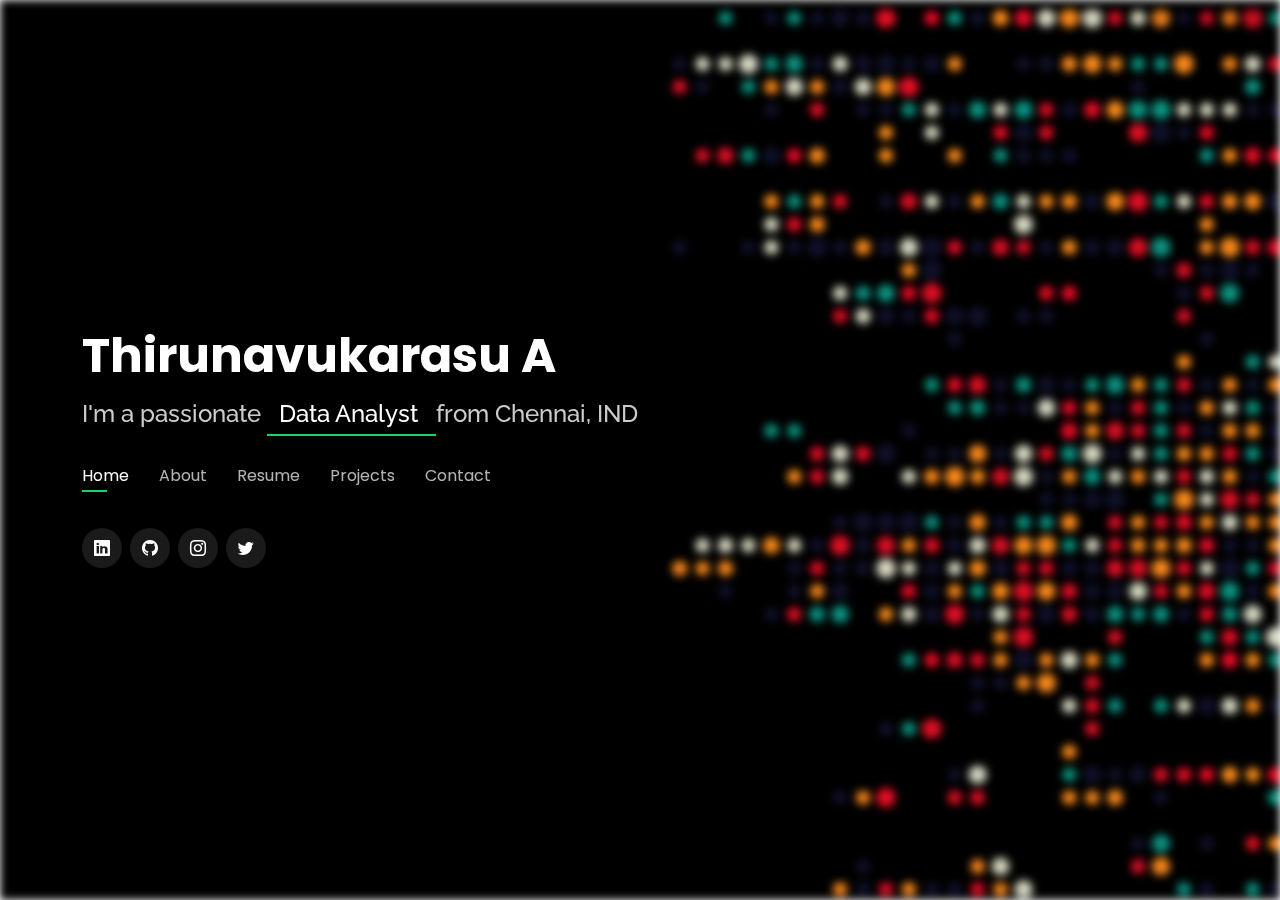
<file: index.html>
<!DOCTYPE html>
<html lang="en">

<head>
  <meta charset="utf-8">
  <meta content="width=device-width, initial-scale=1.0" name="viewport">

  <title>Thirunavukarasu A</title>
  <meta content="" name="description">
  <meta content="" name="keywords">

  <!-- Favicons -->
  <link href="assets\img\thiru.png" rel="icon">
  <link href="assets/img/Raghul_M-1.png" rel="apple-touch-icon">

  <!-- Google Fonts -->
  <link href="https://fonts.googleapis.com/css?family=Open+Sans:300,300i,400,400i,600,600i,700,700i|Raleway:300,300i,400,400i,500,500i,600,600i,700,700i|Poppins:300,300i,400,400i,500,500i,600,600i,700,700i" rel="stylesheet">

  <!-- Vendor CSS Files -->
  <link href="assets/vendor/bootstrap/css/bootstrap.min.css" rel="stylesheet">
  <link href="assets/vendor/bootstrap-icons/bootstrap-icons.css" rel="stylesheet">
  <link href="assets/vendor/boxicons/css/boxicons.min.css" rel="stylesheet">
  <link href="assets/vendor/glightbox/css/glightbox.min.css" rel="stylesheet">
  <link href="assets/vendor/remixicon/remixicon.css" rel="stylesheet">
  <link href="assets/vendor/swiper/swiper-bundle.min.css" rel="stylesheet">

  <!-- Template Main CSS File -->
  <link href="assets/css/style.css" rel="stylesheet">

</head>

<body>

  <!-- ======= Header ======= -->
  <header id="header">
    <div class="container">

      <h1><a href="index.html">Thirunavukarasu A </a></h1>
      <!-- Uncomment below if you prefer to use an image logo -->
      <!-- <a href="index.html" class="mr-auto"><img src="assets/img/logo.png" alt="" class="img-fluid"></a> -->
      <h2>I'm a passionate <span> &nbsp; Data Analyst &nbsp; </span> from Chennai, IND</h2>

      <nav id="navbar" class="navbar">
        <ul>
          <li><a class="nav-link active" href="#header">Home</a></li>
          <li><a class="nav-link" href="#about">About</a></li>
          <li><a class="nav-link" href="#resume">Resume</a></li>
         <!-- <li><a class="nav-link" href="#services">Services</a></li>-->
          <li><a class="nav-link" href="#portfolio">Projects</a></li>
          <li><a class="nav-link" href="#contact">Contact</a></li>
        </ul>
        <i class="bi bi-list mobile-nav-toggle"></i>
      </nav><!-- .navbar -->

      <div class="social-links">
        <a href="https://www.linkedin.com/in/thiru11" class="linkedin" target="_blank"><i class="bi bi-linkedin"></i></a>
        <a href="https://github.com/Thirunavukarasu11" class="Github" target="_blank"><i class="bi bi-github"></i></a>
        <a href="https://instagram.com/its_me_thiru_." class="instagram" target="_blank"><i class="bi bi-instagram"></i></a>
        <a href="https://x.com/Thirunavukarasu" class="twitter" target="_blank"><i class="bi bi-twitter"></i></a> 
      </div>

    </div>
  </header><!-- End Header -->

  <!-- ======= About Section ======= -->
  <section id="about" class="about">

    <!-- ======= About Me ======= -->
    <div class="about-me container">

      <div class="section-title">
        <h2>About</h2>
        <p>Learn more about me</p>
      </div>
   

      <div class="row">
        <br><br>
        <div class="col-lg-4" data-aos="fade-right">
          <img src="assets\img\Thiru'pic (1).jpg" class="img-fluid" alt="">
        </div>
        <div class="col-lg-8 pt-4 pt-lg-0 content" data-aos="fade-left">
          <h3>Data Analyst &amp; Tech Enthusiast</h3>
          <p class="fst-italic">
            I'm a passionate data analyst and web developer with a strong foundation in SQL, Python, and web scraping. I am deeply interested in solving real-world problems through data analysis and crafting web applications that provide meaningful insights. With experience in building web applications using frameworks like Flask and analyzing data with tools like Pandas, I aim to deliver impactful solutions. I’m always eager to learn and explore new technologies, particularly in the fields of data analysis, web development, and automation. My goal is to contribute to innovative projects that drive business decisions and make a difference in the tech world.
        </p><br>
          <div class="row">
            <div class="col-lg-6">
              <ul>
                <li><i class="bi bi-chevron-right"></i> <strong>Phone:</strong> <span>+91 7995683255</span></li>
                <li><i class="bi bi-chevron-right"></i> <strong>City:</strong> <span>Chennai, India</span></li>
              </ul>
            </div>
            <div class="col-lg-6">
              <ul>

                <li><i class="bi bi-chevron-right"></i> <strong>Email:</strong> <span>thirunavuakarasu110902@gmail.com</span></li>
              </ul>
            </div>
          </div><br>
          <p>
            Beyond my academic and professional pursuits, I am also deeply committed to continuous learning and personal growth in the tech field. As a technology enthusiast, I constantly strive to expand my knowledge and stay updated on the latest trends and innovations. Whether it's experimenting with new coding languages, exploring emerging technologies like AI and machine learning, or contributing to open-source projects, I make time to enhance my skills and push the boundaries of what I can achieve in the tech world. My passion for technology drives me to embrace new challenges and solve complex problems with innovative solutions.
        </p>
        </div>
      </div>

    </div><!-- End About Me -->

    <!-- ======= Counts ======= -->
    


    <!-- ======= Skills  ======= -->
    <div class="skills container">

      <div class="section-title">
        <h2>Skills</h2>
      </div>

      <div class="row skills-content">

        <div class="col-lg-6">

          <div class="progress">
            <span class="skill">SQL <i class="val">75%</i></span>
            <div class="progress-bar-wrap">
              <div class="progress-bar" role="progressbar" aria-valuenow="75" aria-valuemin="0" aria-valuemax="100"></div>
            </div>
          </div>

          <div class="progress">
            <span class="skill">Python <i class="val">70%</i></span>
            <div class="progress-bar-wrap">
              <div class="progress-bar" role="progressbar" aria-valuenow="70" aria-valuemin="0" aria-valuemax="100"></div>
            </div>
          </div>

          <div class="progress">
            <span class="skill">Linux, Git & Opensource Technologies <i class="val">65%</i></span>
            <div class="progress-bar-wrap">
              <div class="progress-bar" role="progressbar" aria-valuenow="65" aria-valuemin="0" aria-valuemax="100"></div>
            </div>
          </div>

        </div>

        <div class="col-lg-6">


            <div class="progress">
                <span class="skill">Web Application Development <i class="val">65%</i></span>
                <div class="progress-bar-wrap">
                  <div class="progress-bar" role="progressbar" aria-valuenow="65" aria-valuemin="0" aria-valuemax="100"></div>
                </div>
              </div>
              
              <div class="progress">
                <span class="skill">Python Programming <i class="val">70%</i></span>
                <div class="progress-bar-wrap">
                  <div class="progress-bar" role="progressbar" aria-valuenow="70" aria-valuemin="0" aria-valuemax="100"></div>
                </div>
              </div>
              
              <div class="progress">
                <span class="skill">SQL & Data Analysis <i class="val">75%</i></span>
                <div class="progress-bar-wrap">
                  <div class="progress-bar" role="progressbar" aria-valuenow="80" aria-valuemin="0" aria-valuemax="100"></div>
                </div>
              </div>
              
              <div class="progress">
                <span class="skill">Web Scraping <i class="val">75%</i></span>
                <div class="progress-bar-wrap">
                  <div class="progress-bar" role="progressbar" aria-valuenow="75" aria-valuemin="0" aria-valuemax="100"></div>
                </div>
              </div>
              
              <div class="progress">
                <span class="skill">Flask Web Development <i class="val">70%</i></span>
                <div class="progress-bar-wrap">
                  <div class="progress-bar" role="progressbar" aria-valuenow="70" aria-valuemin="0" aria-valuemax="100"></div>
                </div>
              </div>
              

      </div>

    </div><!-- End Skills -->

<!-- ======= Interests ======= -->
<div class="interests container">

    <div class="section-title">
      <h2>Interests</h2>
    </div>
  
    <div class="row">
      <div class="col-lg-3 col-md-4">
        <div class="icon-box">
          <i class="ri-database-line" style="color: #ffbb2c;"></i>
          <h3>Data Analytics</h3>
        </div>
      </div>
      <div class="col-lg-3 col-md-4 mt-4 mt-md-0">
        <div class="icon-box">
          <i class="ri-bar-chart-box-line" style="color: #5578ff;"></i>
          <h3>Business Analyst</h3>
        </div>
      </div>
      <div class="col-lg-3 col-md-4 mt-4 mt-md-0">
        <div class="icon-box">
          <i class="ri-code-s-slash-line" style="color: #e80368;"></i>
          <h3>Web Development</h3>
        </div>
      </div>
      <div class="col-lg-3 col-md-4 mt-4 mt-lg-0">
        <div class="icon-box">
          <i class="ri-computer-line" style="color: #e361ff;"></i>
          <h3>Software Development</h3>
        </div>
      </div>
    </div>
  
  </div><!-- End Interests -->
  

    <!-- ======= Testimonials ======= -->
    <!--
    <div class="testimonials container">

      <div class="section-title">
        <h2>Testimonials</h2>
      </div>

      <div class="testimonials-slider swiper" data-aos="fade-up" data-aos-delay="100">
        <div class="swiper-wrapper">

          <div class="swiper-slide">
            <div class="testimonial-item">
              <p>
                <i class="bx bxs-quote-alt-left quote-icon-left"></i>
                Proin iaculis purus consequat sem cure digni ssim donec porttitora entum suscipit rhoncus. Accusantium quam, ultricies eget id, aliquam eget nibh et. Maecen aliquam, risus at semper.
                <i class="bx bxs-quote-alt-right quote-icon-right"></i>
              </p>
              <img src="assets/img/testimonials/testimonials-1.jpg" class="testimonial-img" alt="">
              <h3>Saul Goodman</h3>
              <h4>Ceo &amp; Founder</h4>
            </div>
          </div> <!-- End testimonial item --> 
          <!--
          <div class="swiper-slide">
            <div class="testimonial-item">
              <p>
                <i class="bx bxs-quote-alt-left quote-icon-left"></i>
                Export tempor illum tamen malis malis eram quae irure esse labore quem cillum quid cillum eram malis quorum velit fore eram velit sunt aliqua noster fugiat irure amet legam anim culpa.
                <i class="bx bxs-quote-alt-right quote-icon-right"></i>
              </p>
              <img src="assets/img/testimonials/testimonials-2.jpg" class="testimonial-img" alt="">
              <h3>Sara Wilsson</h3>
              <h4>Designer</h4>
            </div>
          </div><!-- End testimonial item -->
          <!--
          <div class="swiper-slide">
            <div class="testimonial-item">
              <p>
                <i class="bx bxs-quote-alt-left quote-icon-left"></i>
                Enim nisi quem export duis labore cillum quae magna enim sint quorum nulla quem veniam duis minim tempor labore quem eram duis noster aute amet eram fore quis sint minim.
                <i class="bx bxs-quote-alt-right quote-icon-right"></i>
              </p>
              <img src="assets/img/testimonials/testimonials-3.jpg" class="testimonial-img" alt="">
              <h3>Jena Karlis</h3>
              <h4>Store Owner</h4>
            </div>
          </div><!-- End testimonial item -->
          <!--

          <div class="swiper-slide">
            <div class="testimonial-item">
              <p>
                <i class="bx bxs-quote-alt-left quote-icon-left"></i>
                Fugiat enim eram quae cillum dolore dolor amet nulla culpa multos export minim fugiat minim velit minim dolor enim duis veniam ipsum anim magna sunt elit fore quem dolore labore illum veniam.
                <i class="bx bxs-quote-alt-right quote-icon-right"></i>
              </p>
              <img src="assets/img/testimonials/testimonials-4.jpg" class="testimonial-img" alt="">
              <h3>Matt Brandon</h3>
              <h4>Freelancer</h4>
            </div>
          </div><!-- End testimonial item -->
          <!--

          <div class="swiper-slide">
            <div class="testimonial-item">
              <p>
                <i class="bx bxs-quote-alt-left quote-icon-left"></i>
                Quis quorum aliqua sint quem legam fore sunt eram irure aliqua veniam tempor noster veniam enim culpa labore duis sunt culpa nulla illum cillum fugiat legam esse veniam culpa fore nisi cillum quid.
                <i class="bx bxs-quote-alt-right quote-icon-right"></i>
              </p>
              <img src="assets/img/testimonials/testimonials-5.jpg" class="testimonial-img" alt="">
              <h3>John Larson</h3>
              <h4>Entrepreneur</h4>
            </div>
          </div><!-- End testimonial item -->
<!--
        </div>
        <div class="swiper-pagination"></div>
      </div>

      <div class="owl-carousel testimonials-carousel">

      </div>

    </div> <!- End Testimonials  --> 
 
  </section><!-- End About Section -->

  <!-- ======= Resume Section ======= -->
  <section id="resume" class="resume">
    <div class="container">

      <div class="section-title">
        <h2>Resume</h2>
        <p>Check My Resume</p>
      </div>

      <div class="row">
        <div class="col-lg-6">
          <h3 class="resume-title">Sumary</h3>
          <div class="resume-item pb-0">
            <h4>Thirunavukarasu A</h4>
           <br>
            <p>
            <ul>
              <li>Chennai, India</li>
              <li>(+91) 7995683255 </li>
              <li>thirunavuakarasu110902@gmail.com</li>
            </ul>
            </p>
          </div>

          <h3 class="resume-title">Education</h3>
          <div class="resume-item">
            <h4>Bachelor of Computer Science and Engineering</h4>
            <h5>2019 - 2023</h5>
            <p><em>Kingston Engineering College, Vellore, India</em></p>
            <p>▪️ An undergraduate program that deals with the subjects and topics related to computer science, computer application, and its services. The main aim of this program is to create quality professionals and research fellows who can work in every sector of the world by implementing the technology of computer systems and software.
             <br> ▪️ Relevant Coursework:  C , SQL , Python, Cloud Computing Operating Systems and Software Development.</p>
          </div>
          <div class="resume-item">
            <h4>High School</h4>
            <h5>2017 - 2019</h5>
            <p><em>Vijayam Junior College, Chittoor, India</em></p>
            <p>Completed my High School with Major in 
              <br>Computer Science 
              <br> Maths , Physics and Chemistry.</p>
          </div>
        </div>
        <div class="col-lg-6">
            <h3 class="resume-title">Internship Experience</h3>
          
            <div class="resume-item">
              <h4>Data Analyst Intern</h4>
              <h5>Dec 2023 - Apr 2024</h5>
              <p><em>Talentship, Chennai, IND</em></p>
              <p><b>Project: Data Analysis for Talent Acquisition</b></p>
              <p>
                <ul>
                  <li>Analyzed recruitment data to provide actionable insights to optimize the hiring process.</li>
                  <li>Utilized Python and SQL to clean, preprocess, and analyze large datasets from recruitment platforms.</li>
                  <li>Collaborated with HR teams to identify trends and patterns in talent acquisition, improving efficiency.</li>
                  <li>Generated reports and visualized key metrics using Python libraries such as pandas, matplotlib, and seaborn.</li>
                </ul>
              </p>
            </div>
          
            <div class="resume-item">
              <h4>Business Analyst Intern</h4>
              <h5>Aug 2024 - Sept 2024</h5>
              <p><em>Infogenx Pvt Ltd, Chennai, IND</em></p>
              <p><b>Project: Business Process Optimization</b></p>
              <p>
                <ul>
                  <li>Worked on streamlining business processes and identifying areas for optimization within the company.</li>
                  <li>Used SQL and Excel to analyze and visualize internal operational data, leading to actionable insights.</li>
                  <li>Assisted in preparing business reports for senior management with recommendations to enhance productivity.</li>
                  <li>Collaborated with various teams to implement process improvements, improving operational efficiency.</li>
                </ul>
              </p>
            </div>
          
            <div class="resume-item">
              <h4>Application Developer Intern</h4>
              <h5>Sept 2024 - Present</h5>
              <p><em>Necurity Solutions, Chennai, IND</em></p>
              <p><b>Project: Web Application Development & Automation</b></p>
              <p>
                <ul>
                  <li>Working as an Application Developer Intern, focusing on the development of web applications using Python and Flask.</li>
                  <li>Collaborating with teams to create interactive dashboards and data-driven web applications.</li>
                  <li>Developing automation scripts to streamline data collection and analysis tasks.</li>
                  <li>Assisting in bug fixing, code reviews, and implementing enhancements to improve overall application performance.</li>
                </ul>
                
              </p>
            </div>
          </div>
          
        </div>
      </div>

    </div>
  </section><!-- End Resume Section -->

  <!-- ======= Services Section ======= -->
  <!--
  <section id="services" class="services">
    <div class="container">

      <div class="section-title">
        <h2>Services</h2>
        <p>My Services</p>
      </div>

      <div class="row">
        <div class="col-lg-4 col-md-6 d-flex align-items-stretch">
          <div class="icon-box">
            <div class="icon"><i class="bx bxl-dribbble"></i></div>
            <h4><a href="">Lorem Ipsum</a></h4>
            <p>Voluptatum deleniti atque corrupti quos dolores et quas molestias excepturi</p>
          </div>
        </div>

        <div class="col-lg-4 col-md-6 d-flex align-items-stretch mt-4 mt-md-0">
          <div class="icon-box">
            <div class="icon"><i class="bx bx-file"></i></div>
            <h4><a href="">Sed ut perspiciatis</a></h4>
            <p>Duis aute irure dolor in reprehenderit in voluptate velit esse cillum dolore</p>
          </div>
        </div>

        <div class="col-lg-4 col-md-6 d-flex align-items-stretch mt-4 mt-lg-0">
          <div class="icon-box">
            <div class="icon"><i class="bx bx-tachometer"></i></div>
            <h4><a href="">Magni Dolores</a></h4>
            <p>Excepteur sint occaecat cupidatat non proident, sunt in culpa qui officia</p>
          </div>
        </div>

        <div class="col-lg-4 col-md-6 d-flex align-items-stretch mt-4">
          <div class="icon-box">
            <div class="icon"><i class="bx bx-world"></i></div>
            <h4><a href="">Nemo Enim</a></h4>
            <p>At vero eos et accusamus et iusto odio dignissimos ducimus qui blanditiis</p>
          </div>
        </div>

        <div class="col-lg-4 col-md-6 d-flex align-items-stretch mt-4">
          <div class="icon-box">
            <div class="icon"><i class="bx bx-slideshow"></i></div>
            <h4><a href="">Dele cardo</a></h4>
            <p>Quis consequatur saepe eligendi voluptatem consequatur dolor consequuntur</p>
          </div>
        </div>

        <div class="col-lg-4 col-md-6 d-flex align-items-stretch mt-4">
          <div class="icon-box">
            <div class="icon"><i class="bx bx-arch"></i></div>
            <h4><a href="">Divera don</a></h4>
            <p>Modi nostrum vel laborum. Porro fugit error sit minus sapiente sit aspernatur</p>
          </div>
        </div>

      </div>

    </div>
  </section>-->
  <!-- End Services Section -->

  <!-- ======= Portfolio Section ======= -->
  <section id="portfolio" class="portfolio">
    <div class="container">
  
      <div class="section-title">
        <h2>Projects</h2>
        <p>My Works</p>
        <span>For More Projects Visit &nbsp;&nbsp;&nbsp; ➤ &nbsp; <a href="https://github.com/Thirunavukarasu11" target="_blank">Github </a></span>
      </div>
      <br>
      <div class="row">
        <div class="col-lg-12 d-flex justify-content-center">
          <ul id="portfolio-flters">
            <li data-filter="*" class="filter-active">All</li>
            <li data-filter=".filter-python">Python</li>
            <li data-filter=".filter-webscraping">Web Scraping</li>
            <li data-filter=".filter-analysis">Data Analysis</li>
          </ul>
        </div>
      </div>
  
      <div class="row portfolio-container">
  
        <!-- User Management System -->
        <div class="col-lg-4 col-md-6 portfolio-item filter-python">
          <div class="portfolio-wrap">
            <img src="assets/img/portfolio/user.png" class="img-fluid" alt="">
            <div class="portfolio-info">
              <h4>User Management System</h4>
              <p>Python</p>
              <div class="portfolio-links">
                <a href="https://github.com/Thirunavukarasu11/User-Management-system-" target="_blank" title="Portfolio Details"><i class="bx bx-link"></i></a>
              </div>
            </div>
          </div>
        </div>
  
        <!-- IMDB Web Scraping -->
        <div class="col-lg-4 col-md-6 portfolio-item filter-webscraping">
          <div class="portfolio-wrap">
            <img src="assets/img/portfolio/scrape.webp" class="img-fluid" alt="">
            <div class="portfolio-info">
              <h4>IMDB Web Scraping</h4>
              <p>Web Scraping</p>
              <div class="portfolio-links">
                <a href="https://github.com/Thirunavukarasu11/IMDB-WebScraping-Project" target="_blank" title="Portfolio Details"><i class="bx bx-link"></i></a>
              </div>
            </div>
          </div>
        </div>
  
        <!-- Swiggy Data Analysis -->
        <div class="col-lg-4 col-md-6 portfolio-item filter-analysis">
          <div class="portfolio-wrap">
            <img src="assets/img/portfolio/swiggy.jpg" class="img-fluid" alt="">
            <div class="portfolio-info">
              <h4>Swiggy Data Analysis</h4>
              <p>Data Analysis</p>
              <div class="portfolio-links">
                <a href="https://github.com/Thirunavukarasu11/Swiggy_Data_Analysis_Project" target="_blank" title="Portfolio Details"><i class="bx bx-link"></i></a>
              </div>
            </div>
          </div>
        </div>

            <!-- Library management system  -->
        <div class="col-lg-4 col-md-6 portfolio-item filter-analysis">
              <div class="portfolio-wrap">
                <img src="assets\img\portfolio\library-bg_600x450.jpg" class="img-fluid" alt="">
                <div class="portfolio-info">
                  <h4>Library Management System</h4>
                  <p>Data Analysis</p>
                  <div class="portfolio-links">
                    <a href="https://github.com/Thirunavukarasu11/LIBRARY-MANAGEMENT-SYSTEM" target="_blank" title="Portfolio Details"><i class="bx bx-link"></i></a>
                  </div>
                </div>
              </div>
          </div>
            
            
        <!-- Flask Email Template System -->
        <div class="col-lg-4 col-md-6 portfolio-item filter-python">
          <div class="portfolio-wrap">
            <img src="assets/img/portfolio/flask.webp" class="img-fluid" alt="">
            <div class="portfolio-info">
              <h4>Web-based Email Template Management System</h4>
              <p>Python</p>
              <div class="portfolio-links">
                <a href="https://github.com/Thirunavukarasu11/_flask_project" target="_blank" title="Portfolio Details"><i class="bx bx-link"></i></a>
              </div>
            </div>
          </div>
        </div>
  
        <!-- Exploratory Data Analysis (EDA) -->
        <div class="col-lg-4 col-md-6 portfolio-item filter-analysis">
          <div class="portfolio-wrap">
            <img src="assets/img/portfolio/EDA.jpg" class="img-fluid" alt="">
            <div class="portfolio-info">
              <h4>Exploratory Data Analysis (EDA)</h4>
              <p>Data Analysis</p>
              <div class="portfolio-links">
                <a href="https://github.com/Thirunavukarasu11/Exploratory-Data-Analysis-EDA-" target="_blank" title="Portfolio Details"><i class="bx bx-link"></i></a>
              </div>
            </div>
          </div>
        </div>
  
        <!-- DataFrame Analysis Using Pandas -->
        <div class="col-lg-4 col-md-6 portfolio-item filter-analysis">
          <div class="portfolio-wrap">
            <img src="assets/img/portfolio/DF.webp" class="img-fluid" alt="">
            <div class="portfolio-info">
              <h4>DataFrame Analysis Using Pandas</h4>
              <p>Data Analysis</p>
              <div class="portfolio-links">
                <a href="https://github.com/Thirunavukarasu11/DataFrame-analysis-using-Pandas" target="_blank" title="Portfolio Details"><i class="bx bx-link"></i></a>
              </div>
            </div>
          </div>
        </div>
  
      </div>
    </div>
  </section>
  <!-- End Portfolio Section -->

  <!-- ======= Contact Section ======= -->
  <section id="contact" class="contact">
    <div class="container">

      <div class="section-title">
        <h2>Contact</h2>
        <p>Contact Me</p>
      </div>

      <div class="row mt-2">

        <div class="col-md-6 d-flex align-items-stretch">
          <div class="info-box">
            <i class="bx bx-map"></i>
            <h3>My Address</h3>
            <p>Chennai - 600028, IND</p>
          </div>
        </div>

        <div class="col-md-6 mt-4 mt-md-0 d-flex align-items-stretch">
          <div class="info-box">
            <i class="bx bx-share-alt"></i>
            <h3>Social Profiles</h3>
            <div class="social-links">
                <a href="https://x.com/crazy_boy_thiru" class="twitter"><i class="bi bi-twitter"></i></a>
                <a href="https://github.com/Thirunavukarasu11" class="Github"><i class="bi bi-github"></i></a>
                <a href="https://www.instagram.com/its_me_thiru.__" class="instagram"><i class="bi bi-instagram"></i></a>
                <a href="https://www.linkedin.com/in/thiru11" class="linkedin"><i class="bi bi-linkedin"></i></a>
                
            </div>
          </div>
        </div>

        <div class="col-md-6 mt-4 d-flex align-items-stretch">
          <div class="info-box">
            <i class="bx bx-envelope"></i>
            <h3>Email Me</h3>
            <p>thirunavuakarasu110902@gmail.com</p>
          </div>
        </div>
        <div class="col-md-6 mt-4 d-flex align-items-stretch">
          <div class="info-box">
            <i class="bx bx-phone-call"></i>
            <h3>Call Me</h3>
            <p>+91 7995683255</p>
          </div>
        </div>
      </div>
    </div>
  </section><!-- End Contact Section -->

  <!-- Vendor JS Files -->
  <script src="assets/vendor/purecounter/purecounter_vanilla.js"></script>
  <script src="assets/vendor/bootstrap/js/bootstrap.bundle.min.js"></script>
  <script src="assets/vendor/glightbox/js/glightbox.min.js"></script>
  <script src="assets/vendor/isotope-layout/isotope.pkgd.min.js"></script>
  <script src="assets/vendor/swiper/swiper-bundle.min.js"></script>
  <script src="assets/vendor/waypoints/noframework.waypoints.js"></script>
  <script src="assets/vendor/php-email-form/validate.js"></script>

  <!-- Template Main JS File -->
  <script src="assets/js/main.js"></script>

</body>

</html>
</file>
<file: assets/css/style.css>
/**
* Template Name: Personal
* Updated: Jan 09 2024 with Bootstrap v5.3.2
* Template URL: https://bootstrapmade.com/personal-free-resume-bootstrap-template/
* Author: BootstrapMade.com
* License: https://bootstrapmade.com/license/
*/

/*--------------------------------------------------------------
# General
--------------------------------------------------------------*/
body {
  font-family: "Open Sans", sans-serif;
  background-color: #040404;
  color: #fff;
  position: relative;
  background: transparent;
}

body::before {
  content: "";
  position: fixed;
  background: #040404 url("../img/bg3.png") top right no-repeat;
  background-size: cover;
  left: 0;
  right: 0;
  top: 0;
  height: 100vh;
  z-index: -1;
  filter: blur(4px);
}

@media (min-width: 1024px) {
  body::before {
    background-attachment: fixed;
  }
}
@media (max-width: 1023px) {
  body::before {
    background: #040404 url("../img/bg4.png") top right no-repeat;
    /* Specify the path to your mobile background image */
    background-size: cover;
  }
}

a {
  color: #18d26e;
  text-decoration: none;
}

a:hover {
  color: #35e888;
  text-decoration: none;
}

h1,
h2,
h3,
h4,
h5,
h6 {
  font-family: "Raleway", sans-serif;
}

/*--------------------------------------------------------------
# Header
--------------------------------------------------------------*/
#header {
  transition: ease-in-out 0.3s;
  position: relative;
  height: 100vh;
  display: flex;
  align-items: center;
  z-index: 997;
  overflow-y: auto;
}

#header * {
  transition: ease-in-out 0.3s;
}

#header h1 {
  font-size: 48px;
  margin: 0;
  padding: 0;
  line-height: 1;
  font-weight: 700;
  font-family: "Poppins", sans-serif;
}

#header h1 a,
#header h1 a:hover {
  color: #fff;
  line-height: 1;
  display: inline-block;
}

#header h2 {
  font-size: 24px;
  margin-top: 20px;
  color: rgba(255, 255, 255, 0.8);
}

#header h2 span {
  color: #fff;
  border-bottom: 2px solid #18d26e;
  padding-bottom: 6px;
}

#header img {
  padding: 0;
  margin: 0;
}

#header .social-links {
  margin-top: 40px;
  display: flex;
}

#header .social-links a {
  font-size: 16px;
  display: flex;
  justify-content: center;
  align-items: center;
  background: rgba(255, 255, 255, 0.1);
  color: #fff;
  line-height: 1;
  margin-right: 8px;
  border-radius: 50%;
  width: 40px;
  height: 40px;
}

#header .social-links a:hover {
  background: #18d26e;
}

@media (max-width: 992px) {
  #header h1 {
    font-size: 36px;
  }

  #header h2 {
    font-size: 20px;
    line-height: 30px;
  }

  #header .social-links {
    margin-top: 15px;
  }

  #header .container {
    display: flex;
    flex-direction: column;
    align-items: center;
  }
}

/* Header Top */
#header.header-top {
  height: 80px;
  position: fixed;
  left: 0;
  top: 0;
  right: 0;
  background: rgba(0, 0, 0, 0.9);
}

#header.header-top .social-links,
#header.header-top h2 {
  display: none;
}

#header.header-top h1 {
  margin-right: auto;
  font-size: 36px;
}

#header.header-top img {
  max-height: 60px;
  margin-right: 20px !important;
}

#header.header-top .container {
  display: flex;
  align-items: center;
}

#header.header-top .navbar {
  margin: 0;
}

@media (max-width: 768px) {
  #header.header-top {
    height: 60px;
  }

  #header.header-top h1 {
    font-size: 26px;
  }
}

/*--------------------------------------------------------------
# Navigation Menu
--------------------------------------------------------------*/
/**
* Desktop Navigation 
*/
.navbar {
  padding: 0;
  margin-top: 35px;
}

.navbar ul {
  margin: 0;
  padding: 0;
  display: flex;
  list-style: none;
  align-items: center;
}

.navbar li {
  position: relative;
}

.navbar li+li {
  margin-left: 30px;
}

.navbar a,
.navbar a:focus {
  display: flex;
  align-items: center;
  justify-content: space-between;
  padding: 0;
  font-family: "Poppins", sans-serif;
  font-size: 16px;
  font-weight: 400;
  color: rgba(255, 255, 255, 0.7);
  white-space: nowrap;
  transition: 0.3s;
}

.navbar a i,
.navbar a:focus i {
  font-size: 12px;
  line-height: 0;
  margin-left: 5px;
}

.navbar a:before {
  content: "";
  position: absolute;
  width: 0;
  height: 2px;
  bottom: -4px;
  left: 0;
  background-color: #18d26e;
  visibility: hidden;
  width: 0px;
  transition: all 0.3s ease-in-out 0s;
}

.navbar a:hover:before,
.navbar li:hover>a:before,
.navbar .active:before {
  visibility: visible;
  width: 25px;
}

.navbar a:hover,
.navbar .active,
.navbar .active:focus,
.navbar li:hover>a {
  color: #fff;
}

/**
* Mobile Navigation 
*/
.mobile-nav-toggle {
  color: #fff;
  font-size: 28px;
  cursor: pointer;
  display: none;
  line-height: 0;
  transition: 0.5s;
  position: fixed;
  right: 15px;
  top: 15px;
}

@media (max-width: 991px) {
  .mobile-nav-toggle {
    display: block;
  }

  .navbar ul {
    display: none;
  }
}

.navbar-mobile {
  position: fixed;
  overflow: hidden;
  top: 0;
  right: 0;
  left: 0;
  bottom: 0;
  background: rgba(0, 0, 0, 0.9);
  transition: 0.3s;
  z-index: 999;
  margin-top: 0;
}

.navbar-mobile .mobile-nav-toggle {
  position: absolute;
  top: 15px;
  right: 15px;
}

.navbar-mobile ul {
  display: block;
  position: absolute;
  top: 55px;
  right: 15px;
  bottom: 45px;
  left: 15px;
  padding: 10px 0;
  overflow-y: auto;
  transition: 0.3s;
  border: 2px solid rgba(255, 255, 255, 0.2);
}

.navbar-mobile li {
  padding: 12px 20px;
}

.navbar-mobile li+li {
  margin: 0;
}

.navbar-mobile a,
.navbar-mobile a:focus {
  font-size: 16px;
  position: relative;
}

/*--------------------------------------------------------------
# Sections General
--------------------------------------------------------------*/
section {
  overflow: hidden;
  position: absolute;
  width: 100%;
  top: 140px;
  bottom: 100%;
  opacity: 0;
  transition: ease-in-out 0.4s;
  z-index: 2;
}

section.section-show {
  top: 100px;
  bottom: auto;
  opacity: 1;
  padding-bottom: 45px;
}

section .container {
  background: rgba(0, 0, 0, 0.9);
  padding: 30px;
}

@media (max-width: 768px) {
  section {
    top: 120px;
  }

  section.section-show {
    top: 80px;
  }
}

.section-title h2 {
  font-size: 14px;
  font-weight: 500;
  padding: 0;
  line-height: 1px;
  margin: 0 0 20px 0;
  letter-spacing: 2px;
  text-transform: uppercase;
  color: #aaaaaa;
  font-family: "Poppins", sans-serif;
}

.section-title h2::after {
  content: "";
  width: 120px;
  height: 1px;
  display: inline-block;
  background: #4ceb95;
  margin: 4px 10px;
}

.section-title p {
  margin: 0;
  margin: -15px 0 15px 0;
  font-size: 36px;
  font-weight: 700;
  text-transform: uppercase;
  font-family: "Poppins", sans-serif;
  color: #fff;
}

/*--------------------------------------------------------------
# About
--------------------------------------------------------------*/
.about-me .content h3 {
  font-weight: 700;
  font-size: 26px;
  color: #18d26e;
}

.about-me .content ul {
  list-style: none;
  padding: 0;
}

.about-me .content ul li {
  margin-bottom: 20px;
  display: flex;
  align-items: center;
}

.about-me .content ul strong {
  margin-right: 10px;
}

.about-me .content ul i {
  font-size: 16px;
  margin-right: 5px;
  color: #18d26e;
  line-height: 0;
}

.about-me .content p:last-child {
  margin-bottom: 0;
}

/*--------------------------------------------------------------
# Counts
--------------------------------------------------------------*/
.counts {
  padding: 70px 0 60px;
}

.counts .count-box {
  padding: 30px 30px 25px 30px;
  width: 100%;
  position: relative;
  text-align: center;
  background: rgba(255, 255, 255, 0.08);
}

.counts .count-box i {
  position: absolute;
  top: -25px;
  left: 50%;
  transform: translateX(-50%);
  font-size: 24px;
  background: rgba(255, 255, 255, 0.1);
  padding: 12px;
  color: #18d26e;
  border-radius: 50px;
  line-height: 0;
}

.counts .count-box span {
  font-size: 36px;
  display: block;
  font-weight: 600;
  color: #fff;
}

.counts .count-box p {
  padding: 0;
  margin: 0;
  font-family: "Raleway", sans-serif;
  font-size: 14px;
}

/*--------------------------------------------------------------
# Skills
--------------------------------------------------------------*/
.skills .progress {
  height: 60px;
  display: block;
  background: none;
  border-radius: 0;
}

.skills .progress .skill {
  padding: 10px 0;
  margin: 0;
  text-transform: uppercase;
  display: block;
  font-weight: 600;
  font-family: "Poppins", sans-serif;
  color: #fff;
}

.skills .progress .skill .val {
  float: right;
  font-style: normal;
}

.skills .progress-bar-wrap {
  background: rgba(255, 255, 255, 0.2);
}

.skills .progress-bar {
  width: 1px;
  height: 10px;
  transition: 0.9s;
  background-color: #18d26e;
}

/*--------------------------------------------------------------
# Interests
--------------------------------------------------------------*/
.interests .icon-box {
  display: flex;
  align-items: center;
  padding: 20px;
  background: rgba(255, 255, 255, 0.08);
  transition: ease-in-out 0.3s;
}

.interests .icon-box i {
  font-size: 32px;
  padding-right: 10px;
  line-height: 1;
}

.interests .icon-box h3 {
  font-weight: 700;
  margin: 0;
  padding: 0;
  line-height: 1;
  font-size: 16px;
  color: #fff;
}

.interests .icon-box:hover {
  background: rgba(255, 255, 255, 0.12);
}

/*--------------------------------------------------------------
# Testimonials
--------------------------------------------------------------*/
.testimonials .testimonials-carousel,
.testimonials .testimonials-slider {
  overflow: hidden;
}

.testimonials .testimonial-item {
  box-sizing: content-box;
  min-height: 320px;
}

.testimonials .testimonial-item .testimonial-img {
  width: 90px;
  border-radius: 50%;
  margin: -40px 0 0 40px;
  position: relative;
  z-index: 2;
  border: 6px solid rgba(255, 255, 255, 0.12);
}

.testimonials .testimonial-item h3 {
  font-size: 18px;
  font-weight: bold;
  margin: 10px 0 5px 45px;
  color: #fff;
}

.testimonials .testimonial-item h4 {
  font-size: 14px;
  color: #999;
  margin: 0 0 0 45px;
}

.testimonials .testimonial-item .quote-icon-left,
.testimonials .testimonial-item .quote-icon-right {
  color: rgba(255, 255, 255, 0.25);
  font-size: 26px;
}

.testimonials .testimonial-item .quote-icon-left {
  display: inline-block;
  left: -5px;
  position: relative;
}

.testimonials .testimonial-item .quote-icon-right {
  display: inline-block;
  right: -5px;
  position: relative;
  top: 10px;
}

.testimonials .testimonial-item p {
  font-style: italic;
  margin: 0 15px 0 15px;
  padding: 20px 20px 60px 20px;
  background: rgba(255, 255, 255, 0.1);
  position: relative;
  border-radius: 6px;
  position: relative;
  z-index: 1;
}

.testimonials .swiper-pagination {
  margin-top: 20px;
  position: relative;
}

.testimonials .swiper-pagination .swiper-pagination-bullet {
  width: 12px;
  height: 12px;
  opacity: 1;
  background-color: rgba(255, 255, 255, 0.3);
}

.testimonials .swiper-pagination .swiper-pagination-bullet-active {
  background-color: #18d26e;
}

/*--------------------------------------------------------------
# Resume
--------------------------------------------------------------*/
.resume .resume-title {
  font-size: 26px;
  font-weight: 700;
  margin-top: 20px;
  margin-bottom: 20px;
  color: #fff;
}

.resume .resume-item {
  padding: 0 0 20px 20px;
  margin-top: -2px;
  border-left: 2px solid rgba(255, 255, 255, 0.2);
  position: relative;
}

.resume .resume-item h4 {
  line-height: 18px;
  font-size: 18px;
  font-weight: 600;
  text-transform: uppercase;
  font-family: "Poppins", sans-serif;
  color: #18d26e;
  margin-bottom: 10px;
}

.resume .resume-item h5 {
  font-size: 16px;
  background: rgba(255, 255, 255, 0.15);
  padding: 5px 15px;
  display: inline-block;
  font-weight: 600;
  margin-bottom: 10px;
}

.resume .resume-item ul {
  padding-left: 20px;
}

.resume .resume-item ul li {
  padding-bottom: 10px;
}

.resume .resume-item:last-child {
  padding-bottom: 0;
}

.resume .resume-item::before {
  content: "";
  position: absolute;
  width: 16px;
  height: 16px;
  border-radius: 50px;
  left: -9px;
  top: 0;
  background: #18d26e;
  border: 2px solid #18d26e;
}

/*--------------------------------------------------------------
# Services
--------------------------------------------------------------*/
.services .icon-box {
  text-align: center;
  background: rgba(204, 204, 204, 0.1);
  padding: 80px 20px;
  transition: all ease-in-out 0.3s;
}

.services .icon-box .icon {
  margin: 0 auto;
  width: 64px;
  height: 64px;
  background: #18d26e;
  border-radius: 5px;
  transition: all 0.3s ease-out 0s;
  display: flex;
  align-items: center;
  justify-content: center;
  margin-bottom: 20px;
  transform-style: preserve-3d;
}

.services .icon-box .icon i {
  color: #fff;
  font-size: 28px;
}

.services .icon-box .icon::before {
  position: absolute;
  content: "";
  left: -8px;
  top: -8px;
  height: 100%;
  width: 100%;
  background: rgba(255, 255, 255, 0.15);
  border-radius: 5px;
  transition: all 0.3s ease-out 0s;
  transform: translateZ(-1px);
}

.services .icon-box h4 {
  font-weight: 700;
  margin-bottom: 15px;
  font-size: 24px;
}

.services .icon-box h4 a {
  color: #fff;
}

.services .icon-box p {
  line-height: 24px;
  font-size: 14px;
  margin-bottom: 0;
}

.services .icon-box:hover {
  background: #18d26e;
  border-color: #18d26e;
}

.services .icon-box:hover .icon {
  background: #fff;
}

.services .icon-box:hover .icon i {
  color: #18d26e;
}

.services .icon-box:hover .icon::before {
  background: #35e888;
}

.services .icon-box:hover h4 a,
.services .icon-box:hover p {
  color: #fff;
}

/*--------------------------------------------------------------
# Portfolio
--------------------------------------------------------------*/
.portfolio .portfolio-item {
  margin-bottom: 30px;
}

.portfolio #portfolio-flters {
  padding: 0;
  margin: 0 auto 15px auto;
  list-style: none;
  text-align: center;
  border-radius: 50px;
  padding: 2px 15px;
}

.portfolio #portfolio-flters li {
  cursor: pointer;
  display: inline-block;
  padding: 8px 16px 10px 16px;
  font-size: 14px;
  font-weight: 600;
  line-height: 1;
  text-transform: uppercase;
  color: #fff;
  background: rgba(255, 255, 255, 0.1);
  margin: 0 3px 10px 3px;
  transition: all 0.3s ease-in-out;
  border-radius: 4px;
}

.portfolio #portfolio-flters li:hover,
.portfolio #portfolio-flters li.filter-active {
  background: #18d26e;
}

.portfolio #portfolio-flters li:last-child {
  margin-right: 0;
}

.portfolio .portfolio-wrap {
  transition: 0.3s;
  position: relative;
  overflow: hidden;
  z-index: 1;
  background: rgba(0, 0, 0, 0.6);
}

.portfolio .portfolio-wrap::before {
  content: "";
  background: rgba(0, 0, 0, 0.6);
  position: absolute;
  left: 30px;
  right: 30px;
  top: 30px;
  bottom: 30px;
  transition: all ease-in-out 0.3s;
  z-index: 2;
  opacity: 0;
}

.portfolio .portfolio-wrap .portfolio-info {
  opacity: 0;
  position: absolute;
  top: 0;
  left: 0;
  right: 0;
  bottom: 0;
  text-align: center;
  z-index: 3;
  transition: all ease-in-out 0.3s;
  display: flex;
  flex-direction: column;
  justify-content: center;
  align-items: center;
}

.portfolio .portfolio-wrap .portfolio-info::before {
  display: block;
  content: "";
  width: 48px;
  height: 48px;
  position: absolute;
  top: 35px;
  left: 35px;
  border-top: 3px solid #fff;
  border-left: 3px solid #fff;
  transition: all 0.5s ease 0s;
  z-index: 9994;
}

.portfolio .portfolio-wrap .portfolio-info::after {
  display: block;
  content: "";
  width: 48px;
  height: 48px;
  position: absolute;
  bottom: 35px;
  right: 35px;
  border-bottom: 3px solid #fff;
  border-right: 3px solid #fff;
  transition: all 0.5s ease 0s;
  z-index: 9994;
}

.portfolio .portfolio-wrap .portfolio-info h4 {
  font-size: 20px;
  color: #fff;
  font-weight: 600;
}

.portfolio .portfolio-wrap .portfolio-info p {
  color: #ffffff;
  font-size: 14px;
  text-transform: uppercase;
  padding: 0;
  margin: 0;
}

.portfolio .portfolio-wrap .portfolio-links {
  text-align: center;
  z-index: 4;
}

.portfolio .portfolio-wrap .portfolio-links a {
  color: #fff;
  margin: 0 2px;
  font-size: 28px;
  display: inline-block;
  transition: 0.3s;
}

.portfolio .portfolio-wrap .portfolio-links a:hover {
  color: #63eda3;
}

.portfolio .portfolio-wrap:hover::before {
  top: 0;
  left: 0;
  right: 0;
  bottom: 0;
  opacity: 1;
}

.portfolio .portfolio-wrap:hover .portfolio-info {
  opacity: 1;
}

.portfolio .portfolio-wrap:hover .portfolio-info::before {
  top: 15px;
  left: 15px;
}

.portfolio .portfolio-wrap:hover .portfolio-info::after {
  bottom: 15px;
  right: 15px;
}

/*--------------------------------------------------------------
# Portfolio Details
--------------------------------------------------------------*/
.portfolio-details {
  padding-top: 40px;
  background: rgba(0, 0, 0, 0.8);
  position: fixed;
  left: 0;
  right: 0;
  top: 0;
  bottom: 0;
  overflow-y: auto;
}

.portfolio-details .container {
  padding-top: 20px;
  padding-bottom: 40px;
}

.portfolio-details .portfolio-title {
  font-size: 26px;
  font-weight: 700;
  margin-bottom: 20px;
}

.portfolio-details .portfolio-info {
  padding-top: 45px;
}

.portfolio-details .portfolio-info h3 {
  font-size: 22px;
  font-weight: 400;
  margin-bottom: 20px;
}

.portfolio-details .portfolio-info ul {
  list-style: none;
  padding: 0;
  font-size: 15px;
}

.portfolio-details .portfolio-info ul li+li {
  margin-top: 10px;
}

.portfolio-details .portfolio-info p {
  font-size: 15px;
  padding: 15px 0 0 0;
}

@media (max-width: 992px) {
  .portfolio-details .portfolio-info {
    padding-top: 20px;
  }
}

.portfolio-details .swiper-pagination {
  margin-top: 20px;
  position: relative;
}

.portfolio-details .swiper-pagination .swiper-pagination-bullet {
  width: 12px;
  height: 12px;
  opacity: 1;
  background-color: rgba(255, 255, 255, 0.3);
}

.portfolio-details .swiper-pagination .swiper-pagination-bullet-active {
  background-color: #18d26e;
}

/*--------------------------------------------------------------
# Contact
--------------------------------------------------------------*/
.contact .info-box {
  color: #444444;
  padding: 20px;
  width: 100%;
  background: rgba(255, 255, 255, 0.08);
}

.contact .info-box i.bx {
  font-size: 24px;
  color: #18d26e;
  border-radius: 50%;
  padding: 14px;
  float: left;
  background: rgba(255, 255, 255, 0.1);
}

.contact .info-box h3 {
  font-size: 20px;
  color: rgba(255, 255, 255, 0.5);
  font-weight: 700;
  margin: 10px 0 8px 68px;
}

.contact .info-box p {
  padding: 0;
  color: #fff;
  line-height: 24px;
  font-size: 14px;
  margin: 0 0 0 68px;
}

.contact .info-box .social-links {
  margin: 5px 0 0 68px;
  display: flex;
}

.contact .info-box .social-links a {
  font-size: 18px;
  display: inline-block;
  color: #fff;
  line-height: 1;
  margin-right: 12px;
  transition: 0.3s;
}

.contact .info-box .social-links a:hover {
  color: #18d26e;
}

.contact .php-email-form {
  padding: 30px;
  background: rgba(255, 255, 255, 0.08);
}

.contact .php-email-form .error-message {
  display: none;
  background: rgba(255, 255, 255, 0.08);
  background: #ed3c0d;
  text-align: left;
  padding: 15px;
  font-weight: 600;
}

.contact .php-email-form .error-message br+br {
  margin-top: 25px;
}

.contact .php-email-form .sent-message {
  display: none;
  background: rgba(255, 255, 255, 0.08);
  background: #18d26e;
  text-align: center;
  padding: 15px;
  font-weight: 600;
}

.contact .php-email-form .loading {
  display: none;
  background: rgba(255, 255, 255, 0.08);
  text-align: center;
  padding: 15px;
}

.contact .php-email-form .loading:before {
  content: "";
  display: inline-block;
  border-radius: 50%;
  width: 24px;
  height: 24px;
  margin: 0 10px -6px 0;
  border: 3px solid #18d26e;
  border-top-color: #eee;
  animation: animate-loading 1s linear infinite;
}

.contact .php-email-form input,
.contact .php-email-form textarea {
  border-radius: 0;
  box-shadow: none;
  font-size: 14px;
  background: rgba(255, 255, 255, 0.08);
  border: 0;
  transition: 0.3s;
  color: #fff;
}

.contact .php-email-form input:focus,
.contact .php-email-form textarea:focus {
  background-color: rgba(255, 255, 255, 0.11);
}

.contact .php-email-form input::-moz-placeholder,
.contact .php-email-form textarea::-moz-placeholder {
  color: rgba(255, 255, 255, 0.3);
  opacity: 1;
}

.contact .php-email-form input::placeholder,
.contact .php-email-form textarea::placeholder {
  color: rgba(255, 255, 255, 0.3);
  opacity: 1;
}

.contact .php-email-form input {
  padding: 10px 15px;
}

.contact .php-email-form textarea {
  padding: 12px 15px;
}

.contact .php-email-form button[type=submit] {
  background: #18d26e;
  border: 0;
  padding: 10px 30px;
  color: #fff;
  transition: 0.4s;
  border-radius: 4px;
}

.contact .php-email-form button[type=submit]:hover {
  background: #15bb62;
}

@keyframes animate-loading {
  0% {
    transform: rotate(0deg);
  }

  100% {
    transform: rotate(360deg);
  }
}

/*--------------------------------------------------------------
# Credits
--------------------------------------------------------------*/
.credits {
  position: fixed;
  right: 0;
  left: 0;
  bottom: 0;
  padding: 15px;
  text-align: right;
  font-size: 13px;
  color: #fff;
  z-index: 999999;
}

@media (max-width: 992px) {
  .credits {
    text-align: center;
    padding: 10px;
    background: rgba(0, 0, 0, 0.8);
  }
}

.credits a {
  color: #18d26e;
  transition: 0.3s;
}

.credits a:hover {
  color: #fff;
}
</file>
